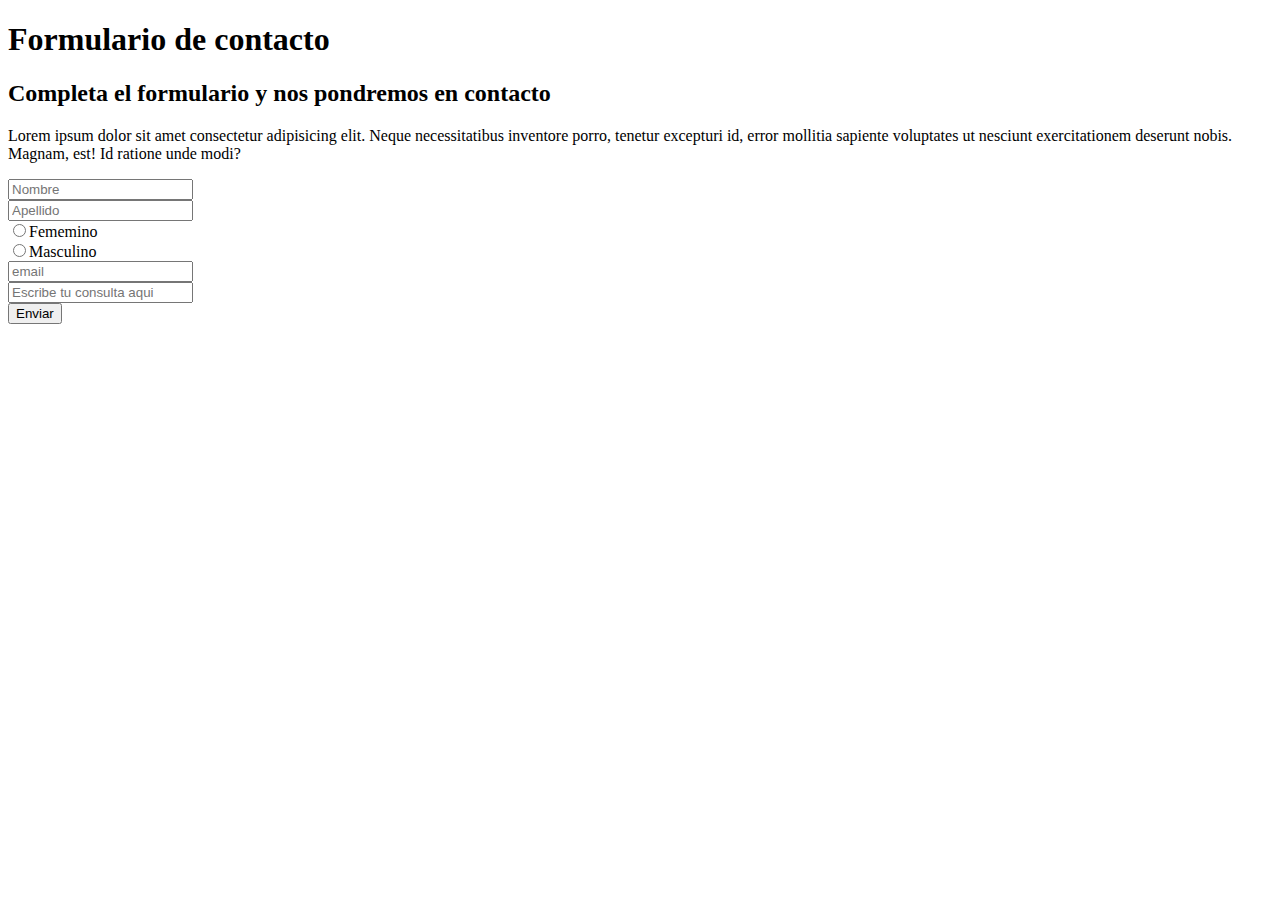
<file: contacto.html>
<!DOCTYPE html>
<html lang="es">
   <head>
      <meta charset="UTF-8" />
      <meta name="viewport" content="width=device-width, initial-scale=1.0" />
      <title>Mi Primer Sitio Web</title>
   </head>
   <body>
    <header>
        <h1>Formulario de contacto</h1>
    </header>
    <main>
        <div>
            <h2>Completa el formulario y nos pondremos en contacto</h2>
            <p>
                Lorem ipsum dolor sit amet consectetur adipisicing elit. Neque necessitatibus inventore porro, tenetur excepturi id, error mollitia sapiente voluptates ut nesciunt exercitationem deserunt nobis. Magnam, est! Id ratione unde modi?
            </p>
        </div>
        <form action="./enviar-respuesta">
            <input type="text" placeholder= "Nombre" required>
            <br>
            <input type="text" placeholder="Apellido">
            <br>
            <label for="Fememino"><input id="Femenino" type="radio" name="Fememino-Masculino">Fememino</label>
            <br>
            <label for="Masculino"><input id="Masculino" type="radio" name="Fememino-Masculino">Masculino</label>
            <br>
            <input type="email" placeholder="email" required>
            <br>
            <input type="text" placeholder="Escribe tu consulta aqui">
            <br>
            <button type="submit">Enviar</button>
        </form>
    </main>
   </body>
</html>
</file>
